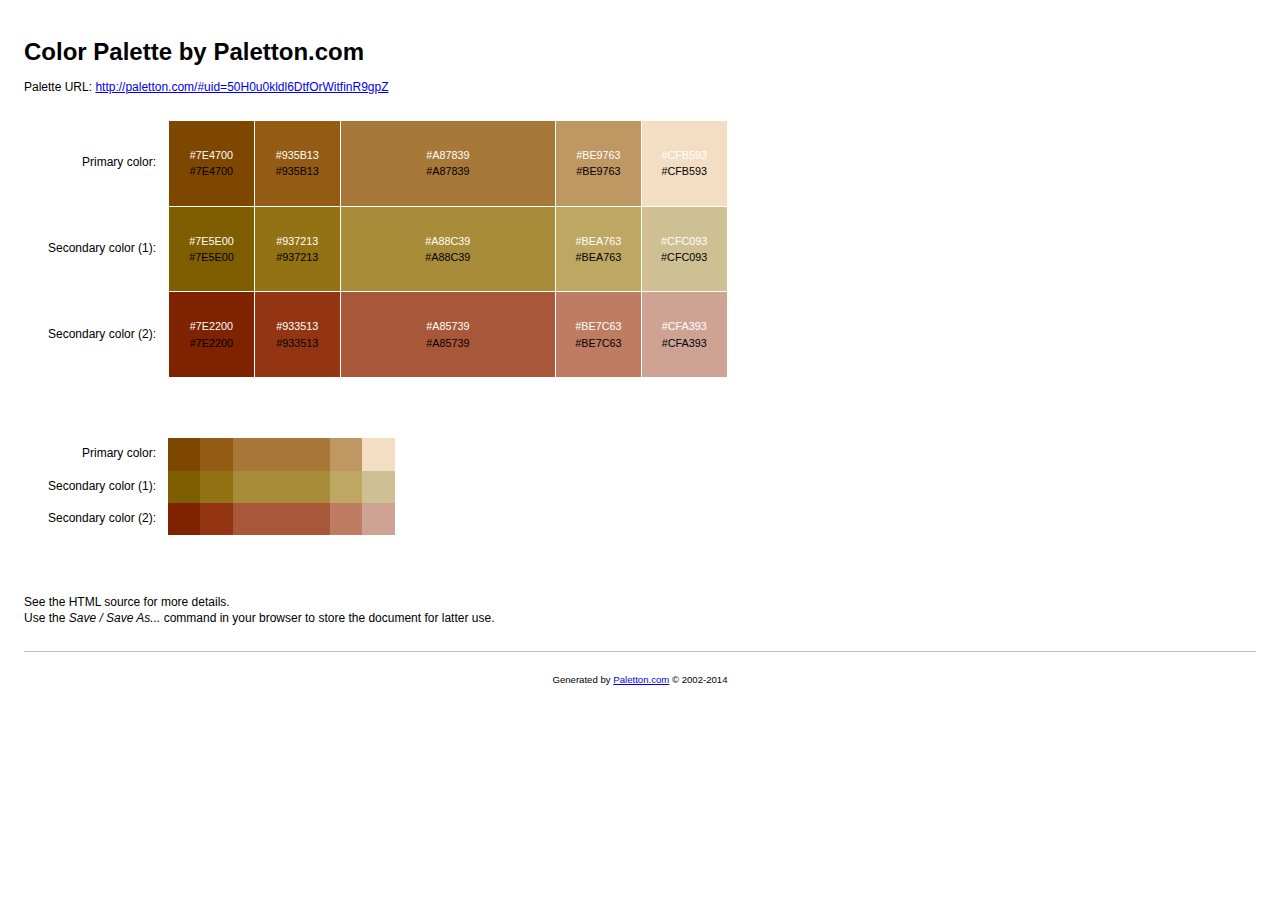
<file: Resources/Color palette for site.html>
<!DOCTYPE html>
<!-- saved from url=(0036)http://paletton.com/export/index.php -->
<html><head><meta http-equiv="Content-Type" content="text/html; charset=UTF-8">
	
	<title>Color palette by Paletton.com</title>
	<meta name="generator" content="Paletton.com">

<style type="text/css">

/* Palette color codes */
/* Feel free to copy&paste color codes to your application */

.primary-1 { background-color: #7E4700 }
.primary-2 { background-color: #935B13 }
.primary-0 { background-color: #A87839 }
.primary-3 { background-color: #BE9763 }
.primary-4 { background-color: rgb(243, 222, 196) }

.secondary-1-1 { background-color: #7E5E00 }
.secondary-1-2 { background-color: #937213 }
.secondary-1-0 { background-color: #A88C39 }
.secondary-1-3 { background-color: #BEA763 }
.secondary-1-4 { background-color: #CFC093 }

.secondary-2-1 { background-color: #7E2200 }
.secondary-2-2 { background-color: #933513 }
.secondary-2-0 { background-color: #A85739 }
.secondary-2-3 { background-color: #BE7C63 }
.secondary-2-4 { background-color: #CFA393 }

/* end */


body {
	margin:0; padding: 2em;
	background: #fff;
	color: #000;
	font: 12px/1.33 "Segoe UI", "Helvetica Neue", Helvetica, sans-serif;
	text-align:left;
	}
h1 {
	margin: 0.5em 0;
	font-size: 200%;
	}
p {
	margin: 0.5em 0;
	}

.color-table {
	margin: 2em 2em 5em;
	border-collapse:collapse;
	border:none;
	border-spacing:0;
	font-size:100%;
	}
.color-table th {
	padding: 0 1em 0 0;
	text-align: right;
	vertical-align: middle;
	font-size: 100%;
	font-weight: normal;
	border: none;
	}
.color-table td.sample {
	width:6em; height:6em;
	padding: 10px;
	text-align:center;
	vertical-align:middle;
	font-size:90%;
	border: 1px solid white;
	white-space:nowrap;
	}
.color-table td.sample-0 {
	width:18em;
	}
.color-table.small td.sample {
	width:3em; height:3em;
	padding:0;
	border:none;
	}
.color-table.small td.sample-0 {
	width:9em;
	}
.color-table .white { margin-bottom:0.2em; color:white }
.color-table .black { margin-top:0.2em; color:black }

hr {
	margin: 2em 0 1em 0;
	border:none;
	border-bottom:1px solid silver;
	}
#footer {
	padding:1em;
	text-align:center;
	font-size:80%;
	}

</style>

</head>
<body>

<h1>Color Palette by Paletton.com</h1>
<p>Palette URL: <a href="http://paletton.com/#uid=50H0u0kldl6DtfOrWitfinR9gpZ">http://paletton.com/#uid=50H0u0kldl6DtfOrWitfinR9gpZ</a></p>

<table class="color-table">
	<tbody><tr>
		<th>Primary color:</th>
		<td class="sample sample-1 primary-1">
			<div class="white">#7E4700</div>
			<div class="black">#7E4700</div>
		</td>
		<td class="sample sample-2 primary-2">
			<div class="white">#935B13</div>
			<div class="black">#935B13</div>
		</td>
		<td class="sample sample-0 primary-0">
			<div class="white">#A87839</div>
			<div class="black">#A87839</div>
		</td>
		<td class="sample sample-3 primary-3">
			<div class="white">#BE9763</div>
			<div class="black">#BE9763</div>
		</td>
		<td class="sample sample-4 primary-4">
			<div class="white">#CFB593</div>
			<div class="black">#CFB593</div>
		</td>
	</tr>
	<tr>
		<th>Secondary color (1):</th>
		<td class="sample sample-1 secondary-1-1">
			<div class="white">#7E5E00</div>
			<div class="black">#7E5E00</div>
		</td>
		<td class="sample sample-2 secondary-1-2">
			<div class="white">#937213</div>
			<div class="black">#937213</div>
		</td>
		<td class="sample sample-0 secondary-1-0">
			<div class="white">#A88C39</div>
			<div class="black">#A88C39</div>
		</td>
		<td class="sample sample-3 secondary-1-3">
			<div class="white">#BEA763</div>
			<div class="black">#BEA763</div>
		</td>
		<td class="sample sample-4 secondary-1-4">
			<div class="white">#CFC093</div>
			<div class="black">#CFC093</div>
		</td>
	</tr>
	<tr>
		<th>Secondary color (2):</th>
		<td class="sample sample-1 secondary-2-1">
			<div class="white">#7E2200</div>
			<div class="black">#7E2200</div>
		</td>
		<td class="sample sample-2 secondary-2-2">
			<div class="white">#933513</div>
			<div class="black">#933513</div>
		</td>
		<td class="sample sample-0 secondary-2-0">
			<div class="white">#A85739</div>
			<div class="black">#A85739</div>
		</td>
		<td class="sample sample-3 secondary-2-3">
			<div class="white">#BE7C63</div>
			<div class="black">#BE7C63</div>
		</td>
		<td class="sample sample-4 secondary-2-4">
			<div class="white">#CFA393</div>
			<div class="black">#CFA393</div>
		</td>
	</tr>
</tbody></table>

<table class="color-table small">
	<tbody><tr>
		<th>Primary color:</th>
		<td class="sample sample-1 primary-1"></td>
		<td class="sample sample-2 primary-2"></td>
		<td class="sample sample-0 primary-0"></td>
		<td class="sample sample-3 primary-3"></td>
		<td class="sample sample-4 primary-4"></td>
	</tr>
	<tr>
		<th>Secondary color (1):</th>
		<td class="sample sample-1 secondary-1-1"></td>
		<td class="sample sample-2 secondary-1-2"></td>
		<td class="sample sample-0 secondary-1-0"></td>
		<td class="sample sample-3 secondary-1-3"></td>
		<td class="sample sample-4 secondary-1-4"></td>
	</tr>
	<tr>
		<th>Secondary color (2):</th>
		<td class="sample sample-1 secondary-2-1"></td>
		<td class="sample sample-2 secondary-2-2"></td>
		<td class="sample sample-0 secondary-2-0"></td>
		<td class="sample sample-3 secondary-2-3"></td>
		<td class="sample sample-4 secondary-2-4"></td>
	</tr>
</tbody></table>

<p>
See the HTML source for more details.<br>
Use the <em>Save / Save As...</em> command in your browser to store the document for latter use.
</p>

<hr>

<p id="footer">Generated by <a href="http://paletton.com/">Paletton.com</a> © 2002-2014</p>



</body></html>
</file>
